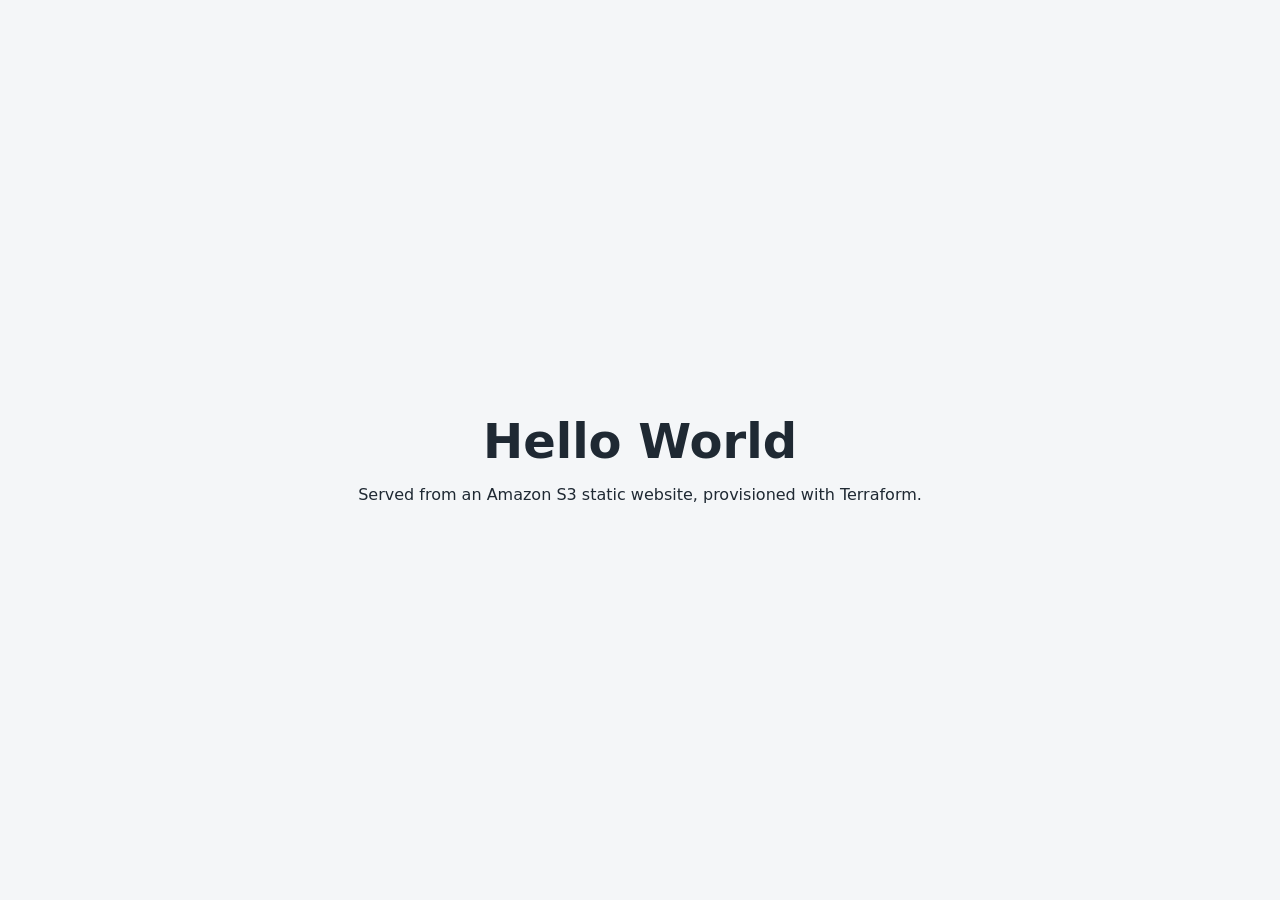
<file: app/index.html>
<!DOCTYPE html>
<html lang="en">
<head>
  <meta charset="UTF-8">
  <meta name="viewport" content="width=device-width, initial-scale=1.0">
  <title>Hello World</title>
  <link rel="stylesheet" href="styles.css">
</head>
<body>
  <main>
    <h1>Hello World</h1>
    <p>Served from an Amazon S3 static website, provisioned with Terraform.</p>
  </main>
</body>
</html>
</file>
<file: app/styles.css>
body {
  margin: 0;
  min-height: 100vh;
  display: flex;
  align-items: center;
  justify-content: center;
  font-family: system-ui, -apple-system, sans-serif;
  background: #f4f6f8;
  color: #1f2933;
  text-align: center;
}

h1 {
  font-size: 3rem;
  margin-bottom: 0.5rem;
}
</file>
